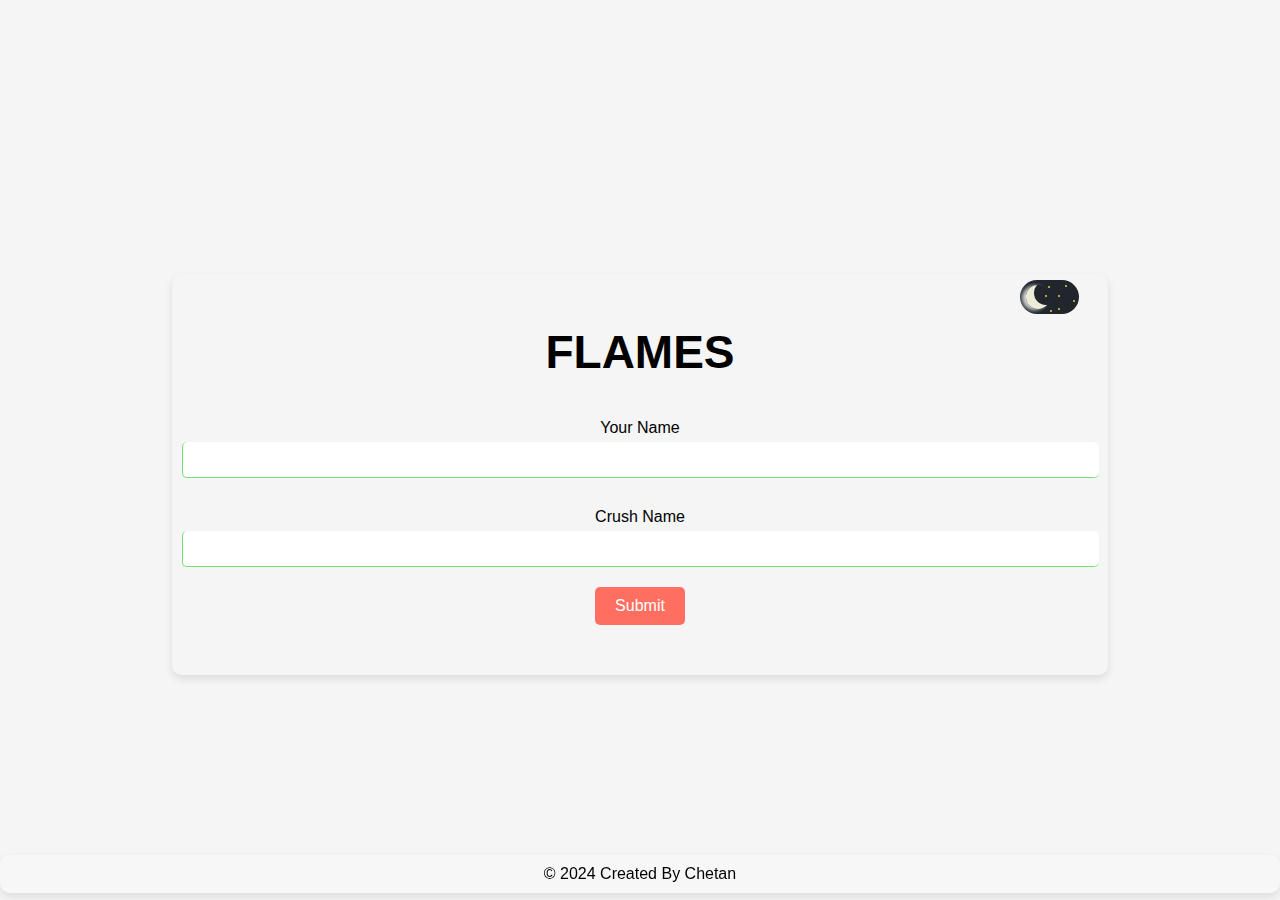
<file: index.html>
<!DOCTYPE html>
<html lang="en">
<head>
  <meta charset="UTF-8">
  <meta name="viewport" content="width=device-width, initial-scale=1.0">
  <meta name="description" content="FLAMES Calculator">
  <title>FLAMES</title>
  <link rel="stylesheet" href="Style.css">
</head>
<body>

<header>
  <label for="switch" class="switch">
  <input id="switch" type="checkbox" />
  <span class="slider"></span>
  <span class="decoration"></span>
  </label>
</header>

  <div class="container">
    <h1>FLAMES</h1>
    
    <form id="flamesForm">
      <label for="your-name">your name</label>
      <input type="text" id="your-name" name="your-name" required>
      <label for="crush-name">crush name</label>
      <input type="text" id="crush-name" name="crush-name" required>
    </form>
    
    <button id="btn">Submit</button>
    <p id="result"></p>
    <p class="result"></p>
  </div>

  <footer class="glass">

    © 2024 created by chetan
  </footer>
  <script src="Flames.js"></script>
</body>
</html>
</file>
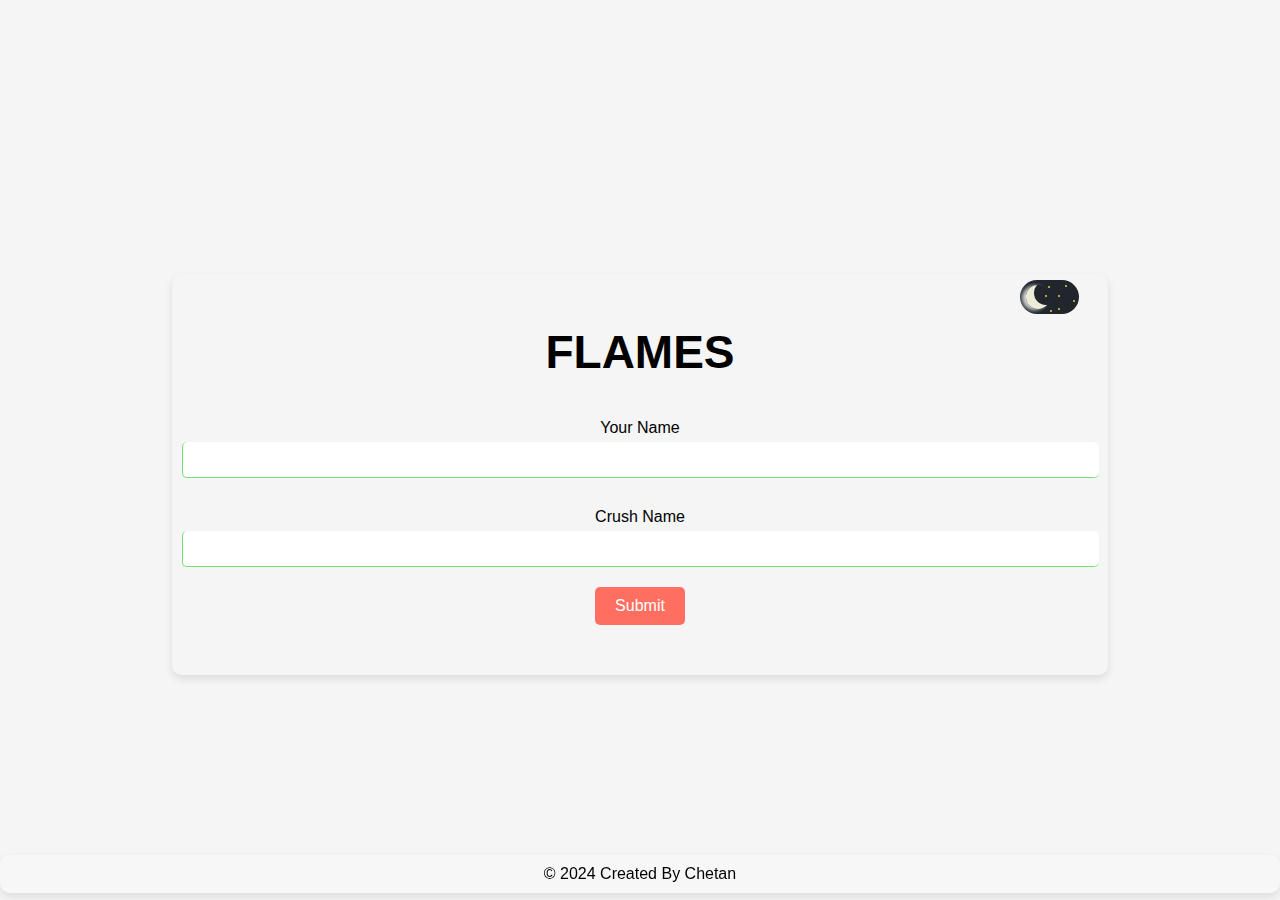
<file: Flames.html>
<!DOCTYPE html>
<html lang="en">
<head>
  <meta charset="UTF-8">
  <meta name="viewport" content="width=device-width, initial-scale=1.0">
  <meta name="description" content="FLAMES Calculator">
  <title>FLAMES</title>
  <link rel="stylesheet" href="Style.css">
</head>
<body>

<header>
  <label for="switch" class="switch">
  <input id="switch" type="checkbox" />
  <span class="slider"></span>
  <span class="decoration"></span>
  </label>
</header>

  <div class="container">
    <h1>FLAMES</h1>
    
    <form id="flamesForm">
      <label for="your-name">your name</label>
      <input type="text" id="your-name" name="your-name" required>
      <label for="crush-name">crush name</label>
      <input type="text" id="crush-name" name="crush-name" required>
    </form>
    
    <button id="btn">Submit</button>
    <p id="result"></p>
    <p class="result"></p>
  </div>

  <footer class="glass">

    © 2024 created by chetan
  </footer>
  <script src="Flames.js"></script>
</body>
</html>
</file>
<file: Style.css>
body {
  display: flex;
  flex-direction: column;
  justify-content: center;
  align-items: center;
  height: 100vh;
  margin: 0;
  background-color: #f5f5f5;
  font-family: Arial, sans-serif;
  text-transform: capitalize;
}
:root {
  --yellowcolor: #e5f041e6;
  --whitecolor: #fff;
}

.container {
  text-align: center;
  padding: 20px;
  border-radius: 10px;
  box-shadow: 0 4px 8px rgba(0, 0, 0, 0.1);
  width: 70vw;

}
form {
  display: flex;
  flex-direction: column;
  justify-content: center;
  align-items: center;
}
h1 {
  font-size: 46px;
  background-size: 400px;
}

label {
  display: block;
  margin: 10px 0 5px;
}

input[type="text"] {
  width: 100%;
  padding: 10px;
  margin-bottom: 20px;
  border: 1.4px solid #6fe36f;
  border-style: none none solid solid;
  border-radius: 5px;

}
input:focus {
  outline: none;
  border: 1px solid gray;
}

#btn {
  padding: 10px 20px;
  border: none;
  border-radius: 5px;
  background-color: #ff6f61;
  color: var(--whitecolor);
  font-size: 16px;
  cursor: pointer;
  transition: background-color 0.3s ease;
}

button:hover {
  background-color: #e65c50;
}

#result {
  margin-top: 30px;
  font-size: 16px;
  line-height: 25px;
  color: #333;
  text-align: left;

}
footer {
  background: rgba(255, 255, 255, 0.2);
  backdrop-filter: blur(10px);
  color: #000;
  text-align: center;
  padding: 10px 0;
  border-radius: 10px;
  box-shadow: 0 4px 8px rgba(0, 0, 0, 0.1);
  position: fixed;
  bottom: 7px;
  width: 100%;
}
/* toggle dark light theme*/
/* The switch - the box around the slider */
.switch {
  font-size: 17px;
  position: relative;
  right: -32vw;
  top: 5vh;
  display: inline-block;
  width: 3.5em;
  height: 2em;
  cursor: pointer;
}

/* Hide default HTML checkbox */
.switch input {
  opacity: 0;
  width: 0;
  height: 0;
}

/* The slider */
.slider {
  --background: #20262c;
  position: absolute;
  cursor: pointer;
  top: 0;
  left: 0;
  right: 0;
  bottom: 0;
  background-color: var(--background);
  transition: 0.5s;
  border-radius: 30px;
}

.slider:before {
  position: absolute;
  content: "";
  height: 1.4em;
  width: 1.4em;
  border-radius: 50%;
  left: 10%;
  bottom: 15%;
  box-shadow: inset 8px -4px 0px 0px #ececd9, -4px 1px 4px 0px #dadada;
  background: var(--background);
  transition: 0.5s;
}

.decoration {
  position: absolute;
  content: "";
  height: 2px;
  width: 2px;
  border-radius: 50%;
  right: 20%;
  top: 15%;
  background: var(--yellowcolor);
  backdrop-filter: blur(10px);
  transition: all 0.5s;
  box-shadow: -7px 10px 0 var(--yellowcolor), 8px 15px 0 var(--yellowcolor), -17px 1px 0 var(--yellowcolor),
  -20px 10px 0 var(--yellowcolor), -7px 23px 0 var(--yellowcolor), -15px 25px 0 var(--yellowcolor);
}

input:checked ~ .decoration {
  transform: translateX(-20px);
  width: 10px;
  height: 10px;
  background: var(--whitecolor);
  box-shadow: -12px 0 0 var(--whitecolor), -6px 0 0 1.6px var(--whitecolor), 5px 15px 0 1px var(--whitecolor),
  1px 17px 0 var(--whitecolor), 10px 17px 0 var(--whitecolor);
}

input:checked + .slider {
  background-color: #5494de;
}

input:checked + .slider:before {
  transform: translateX(100%);
  box-shadow: inset 15px -4px 0px 15px #efdf2b, 0 0 10px 0px #efdf2b;
}
/*toggle design ends*/

/* Dark theme styles */
.dark-theme {
  color: #fff;
  background-color: #333;
}
.dark-theme #btn {
  background-color: #444;
  color: #fff;
  border: 1px solid;
  border-style: none none solid none;
  padding: 10px 15px;
  border-radius: 5px;
  cursor: pointer;
}
.dark-theme button:hover {
  background-color: #555;
  /* Darker background on hover */
}

.dark-theme input {
  background-color: #444;
  color: #fff;
  border: 1px solid #fff;
  border-style: none none solid none;
  padding: 10px;
  border-radius: 5px;
}

.dark-theme input::placeholder {
  color: #aaa;
}

.dark-theme h1 {
  background-image: none;
  background-size: 400px;
  -webkit-text-fill-color: #fff;
}
.dark-theme h1:before{
  position: absolute;
  content: "";
  height: 1px;
  width: 1px;
  
  
}
.dark-theme #result {
  color: #fff;
}
.dark-theme .card{
background-color: #444;
border-radius: 8px;
padding: 20px;
box-shadow: 0 20px 4px rgba(0,0,0,0.5)
}
</file>
